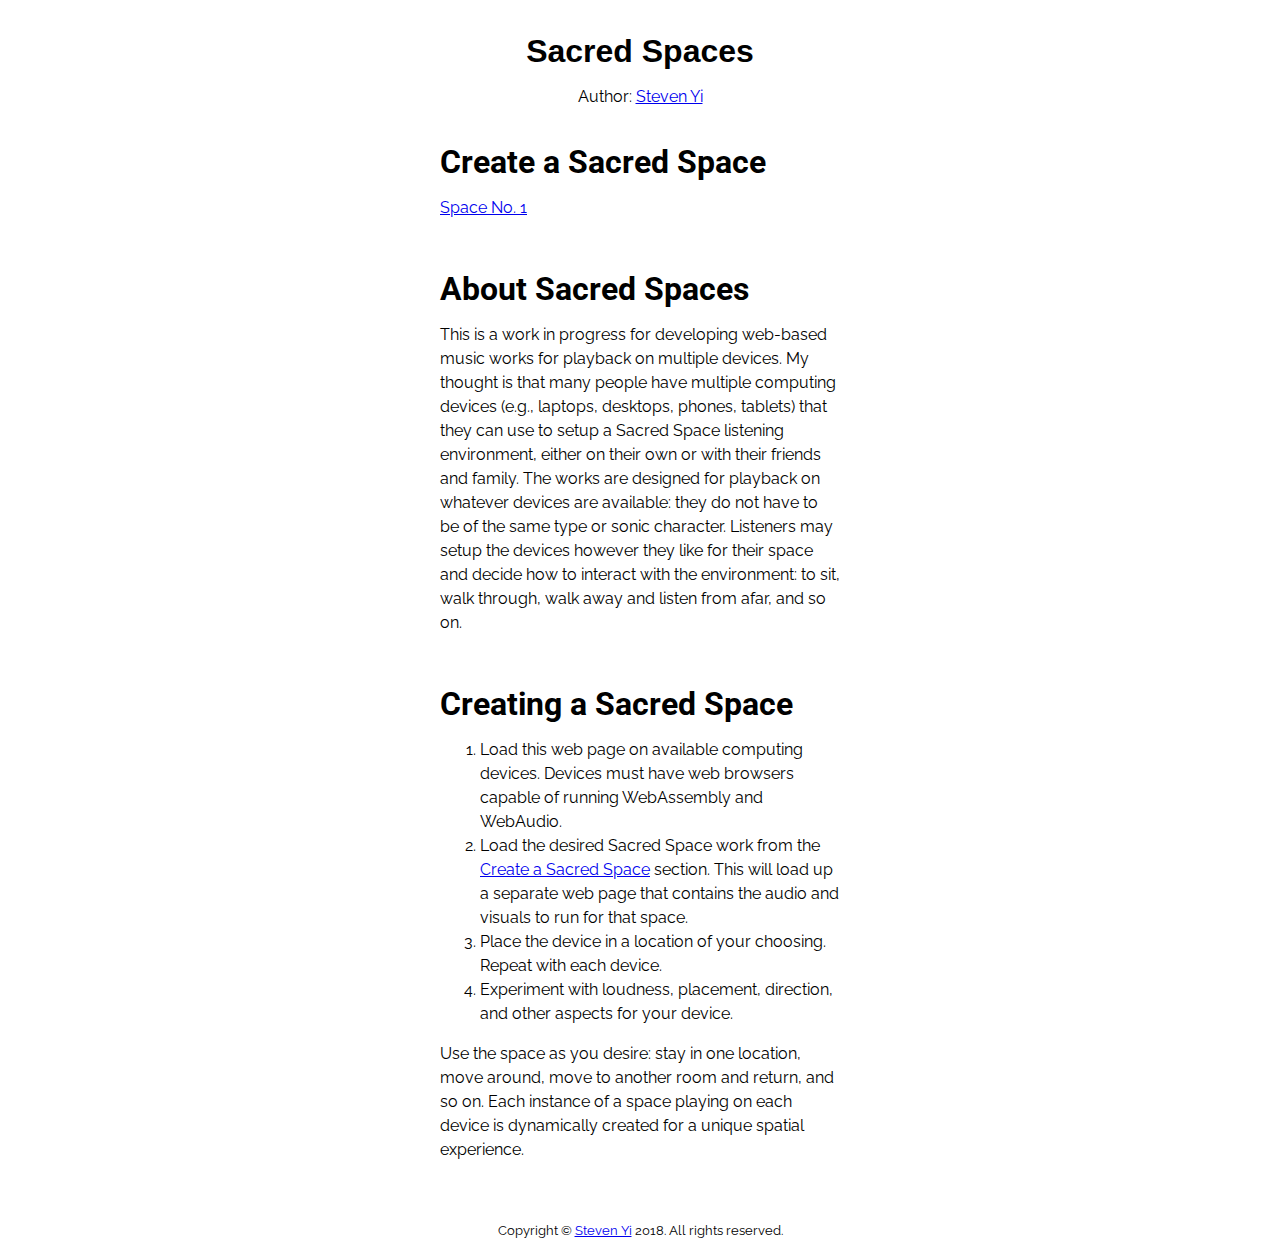
<file: index.html>
<html>

  <head>
    <title>Steven Yi - Sacred Spaces</title>

    <meta http-equiv="content-type" content="text/html; charset=utf-8">
    <meta name="viewport" content="width=device-width, initial-scale=1, shrink-to-fit=no">

    <link href="https://fonts.googleapis.com/css?family=Raleway|Roboto:400,700" rel="stylesheet">
    <link href="sacred-spaces.css" rel="stylesheet">
  </head>
  <body>

    <header>
      <h1>Sacred Spaces</h1>
      Author: <a href="http://kunstmusik.com">Steven Yi</a>
    </header>

    <main>

      <section>
        <h1><a name="sacredSpaces">Create a Sacred Space</a></h1>
        <p><a href="space1.html">Space No. 1</a></p>
      </section>

      <section>
        <h1>About Sacred Spaces</h1>
        <p>This is a work in progress for developing web-based music works for
        playback on multiple devices. My thought is that many people have
        multiple computing devices (e.g., laptops, desktops, phones, tablets)
        that they can use to setup a Sacred Space listening environment, either
        on their own or with their friends and family.  The works are designed
        for playback on whatever devices are available: they do not have to be
        of the same type or sonic character.  Listeners may setup the devices
        however they like for their space and decide how to interact with the
        environment: to sit, walk through, walk away and listen from afar, 
        and so on. </p>
      </section>

      <section>
        <h1>Creating a Sacred Space</h1>
        <ol>
          <li>Load this web page on available computing devices. Devices must have
            web browsers capable of running WebAssembly and WebAudio.</li>
          <li>Load the desired Sacred Space work from the <a href="#sacredSpaces">Create a Sacred Space</a> section. 
            This will load up a separate web page that contains the audio and visuals to run for that space.</li>
          <li>Place the device in a location of your choosing. Repeat with each device.</li>
          <li>Experiment with loudness, placement, direction, and other aspects for your device.</li>
        </ol>

        <p>Use the space as you desire: stay in one location, move around, move to another room and return, and so on. Each instance of a space playing on each device is dynamically created for a unique spatial experience.</p>

      </section>

    </main>

    <footer>
      <small>Copyright &copy; <a href="http://kunstmusik.com">Steven Yi</a> 2018. All rights reserved.</small>
    </footer>
  </body>

</html>
</file>
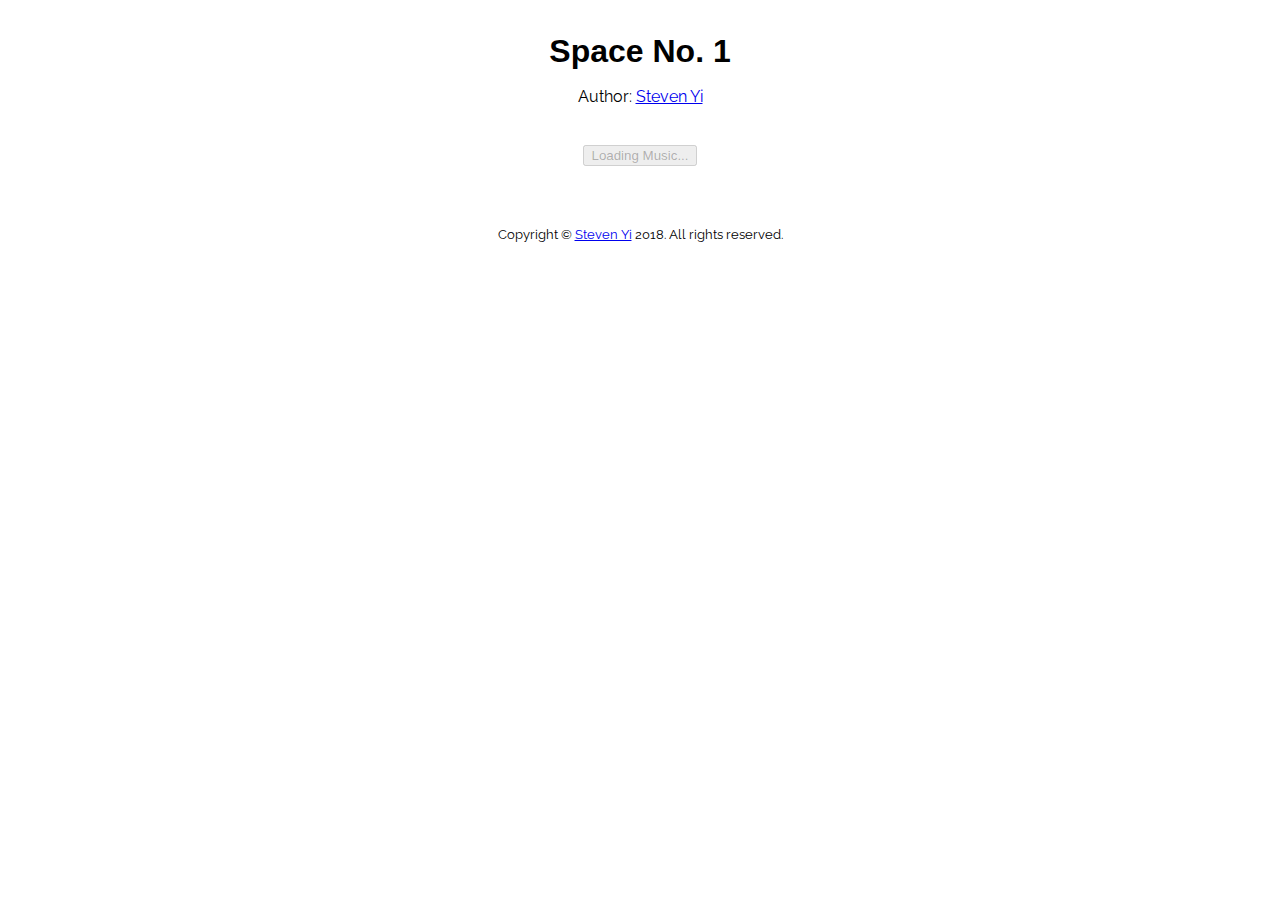
<file: space1.html>
<html>

  <head>
    <title>Steven Yi - Sacred Spaces - Space No. 1</title>

    <meta http-equiv="content-type" content="text/html; charset=utf-8">
    <meta name="viewport" content="width=device-width, initial-scale=1, shrink-to-fit=no">

    <link href="https://fonts.googleapis.com/css?family=Raleway|Roboto:400,700" rel="stylesheet">
    <link href="sacred-spaces.css" rel="stylesheet">
  </head>
  <body>

    <header>
      <h1>Space No. 1</h1>
      Author: <a href="http://kunstmusik.com">Steven Yi</a>
    </header>

    <main>
    <section class="centered">
      <p><button id="startButton" disabled>Loading Music...</button></p>
    </section>
    </main>

    <footer>
      <small>Copyright &copy; <a href="http://kunstmusik.com">Steven Yi</a> 2018. All rights reserved.</small>
    </footer>
 
  <script src="csound/CsoundObj.js"></script>
  <script src="space_no1.orc" type="text/csound-orc"></script>
  <script>

    // Setup Csound and load piece

    CsoundObj.importScripts("./csound/").then(() => {
      fetch("space_no1.orc").then((response) => {
        response.text().then((orc) => {

          let startButton = document.getElementById("startButton");

          startButton.innerText = "Press to Start";
          startButton.disabled = false;
          startButton.onclick = function() {

            let cs = new CsoundObj();
            cs.setOption("-m0")
            cs.compileOrc(orc);
            cs.start();

            startButton.innerText = "Listening Now...";
            startButton.disabled = true;
          }


        })
      })
    });

  </script>
  </body>
</html>
</file>
<file: sacred-spaces.css>
body {
  font-family: 'Raleway', sans-serif;
  line-height: 1.5em;
}

header, main, footer {
  max-width: 400px;
  margin: auto;
}

header, footer {
  text-align: center;
}

header {
  padding: 10px 0px;
}

header>h1 {
  font-family: 'Roboto Bold', sans-serif;
}

h1 {
  font-family: 'Roboto', sans-serif;
}

section {
  padding: 10px 0px;
}

footer {
  padding-top: 30px;
}

.centered {
  text-align: center;
}
</file>
